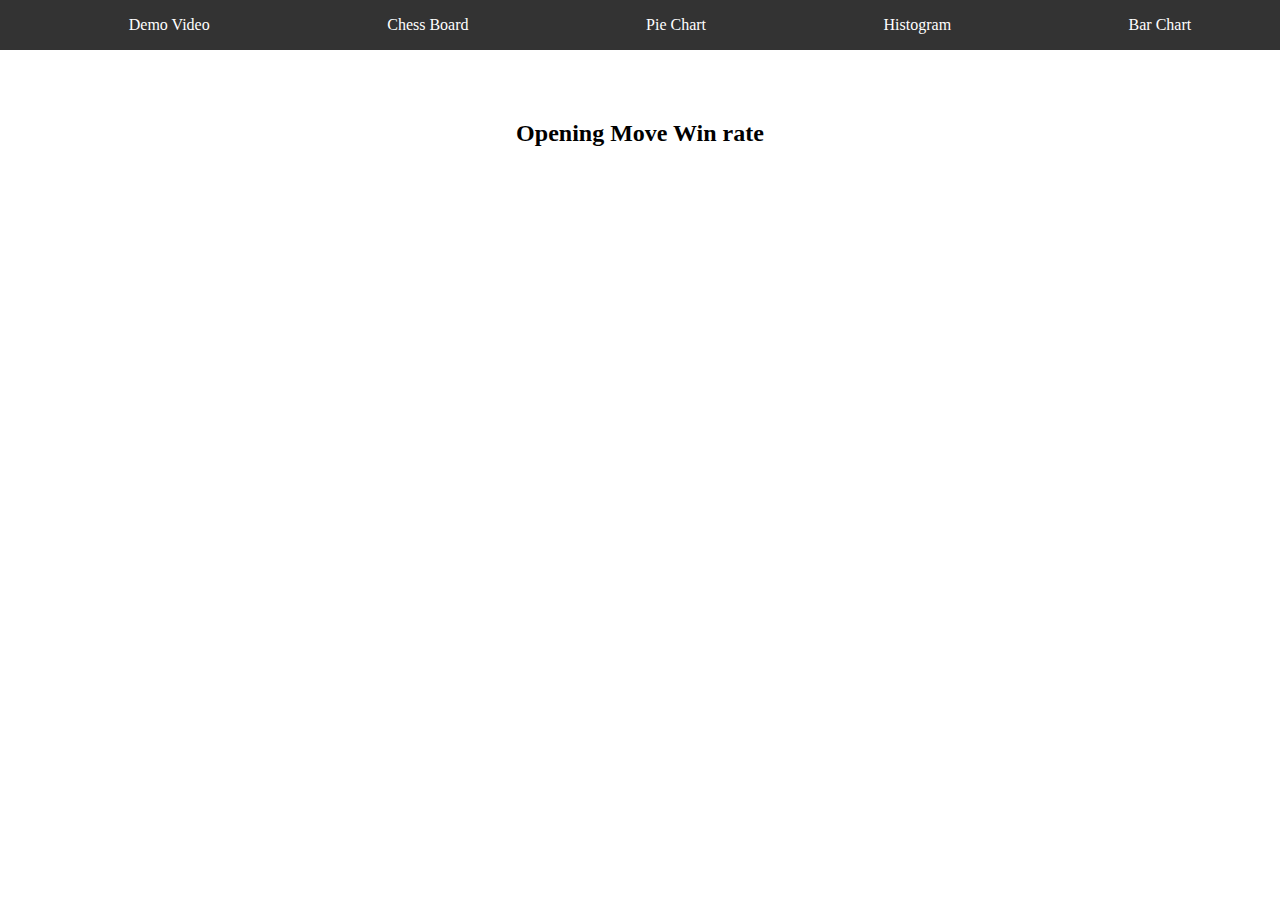
<file: categorical-bar-chart.html>
<html lang="en">
    <head>
        <meta charset="utf-8">
        <meta name="viewport" content="width=device-width, initial-scale=1, shrink-to-fit=no">
        <meta name="description" content="">
        <meta name="author" content="">
        <title>Chess Statistics</title>
        <link rel="icon" href="favicon.ico">

        <link href="charts.css" rel="stylesheet">
        
        <script src="components/header.js" type="text/javascript" defer></script>
        <script src="https://d3js.org/d3.v7.min.js"></script>
        <script src="js/CategoricalBarChart.js"></script>
        <script src="js/script.js"></script>
        
        
    </head>
    <body>
        <our-header></our-header>
        <div class="row">
        <!-- list dropdown -->
            <div class="chart column">
                <h2>Opening Move Win rate</h2>
                <div id="CategoricalBarChart-div"></div>
            </div>
        </div>
    </body>
</html>
</file>
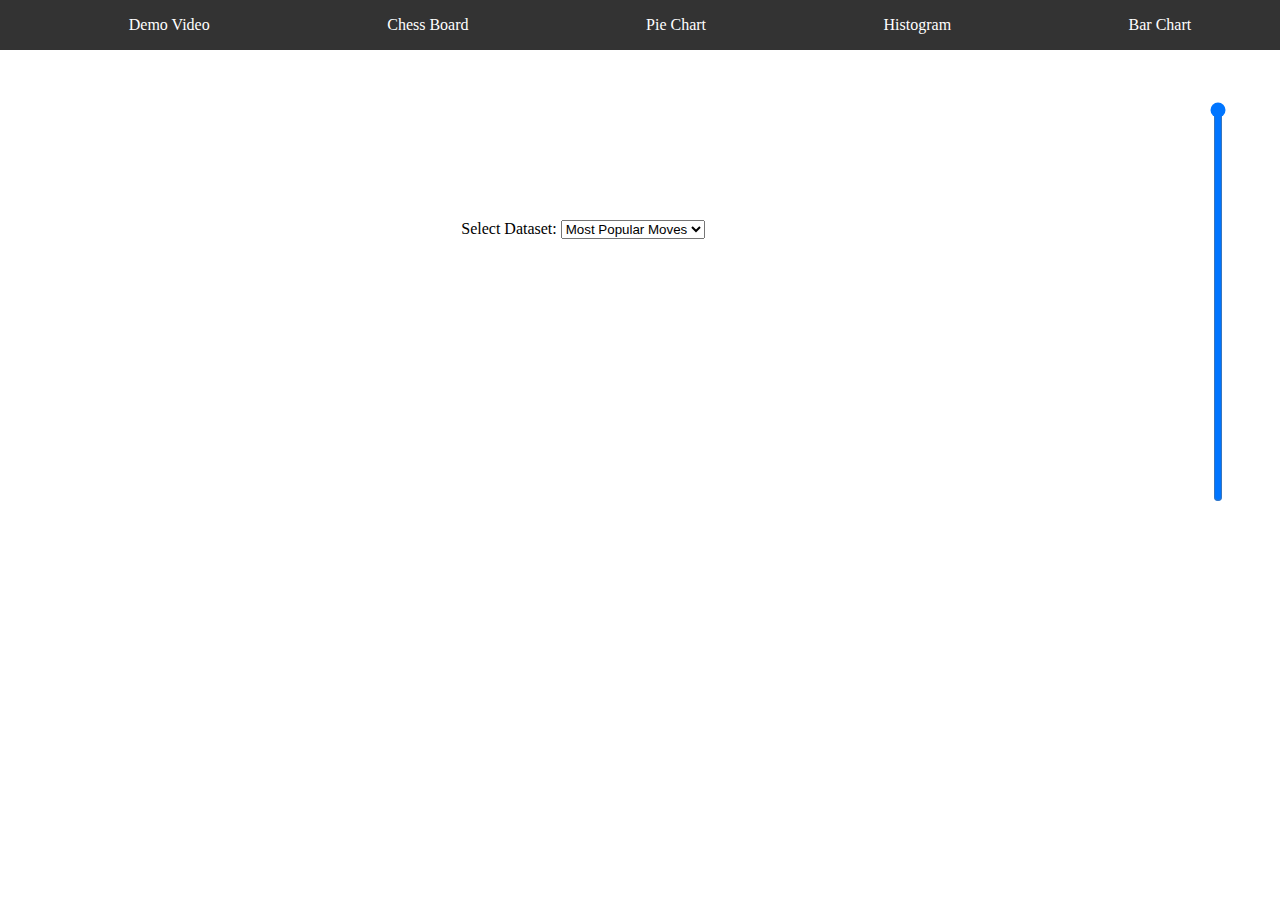
<file: chess-board.html>
<html lang="en">
    <head>
        <meta charset="utf-8">
        <meta name="viewport" content="width=device-width, initial-scale=1, shrink-to-fit=no">
        <meta name="description" content="">
        <meta name="author" content="">
        <title>Chess Statistics</title>
        <link rel="icon" href="favicon.ico">

        <link href="charts.css" rel="stylesheet">
        
        <script src="components/header.js" type="text/javascript" defer></script>
        <script src="https://d3js.org/d3.v7.min.js"></script>
        <script src="js/ChessBoard.js"></script>
        <script src="js/script.js"></script>
        
        
    </head>
    <body>
        <our-header></our-header>
        <div class="row">
        <!-- list dropdown -->
            <div class="row" style="justify-content: center;">
                <div class="boardDataSelection">
                <label for="dataSelection">Select Dataset:</label>
                <select name="dataSelection" id="dataSelection">
                    <option value="mostPopularMoves" selected="selected">Most Popular Moves</option>
                    <option value="bestMoves">Best Moves</option>
                </select>
                </div>
            </div>

            <!-- slider -->
            <div class="range"><input type="range" orient="vertical" value="5" min="-5" max="5"></div> 
            <!-- actual chessboard -->
            <div id="chess-board"></div>
            <!-- move info -->
            <pre id="moveInfo"></pre>
        </div>
    </body>
</html>
</file>
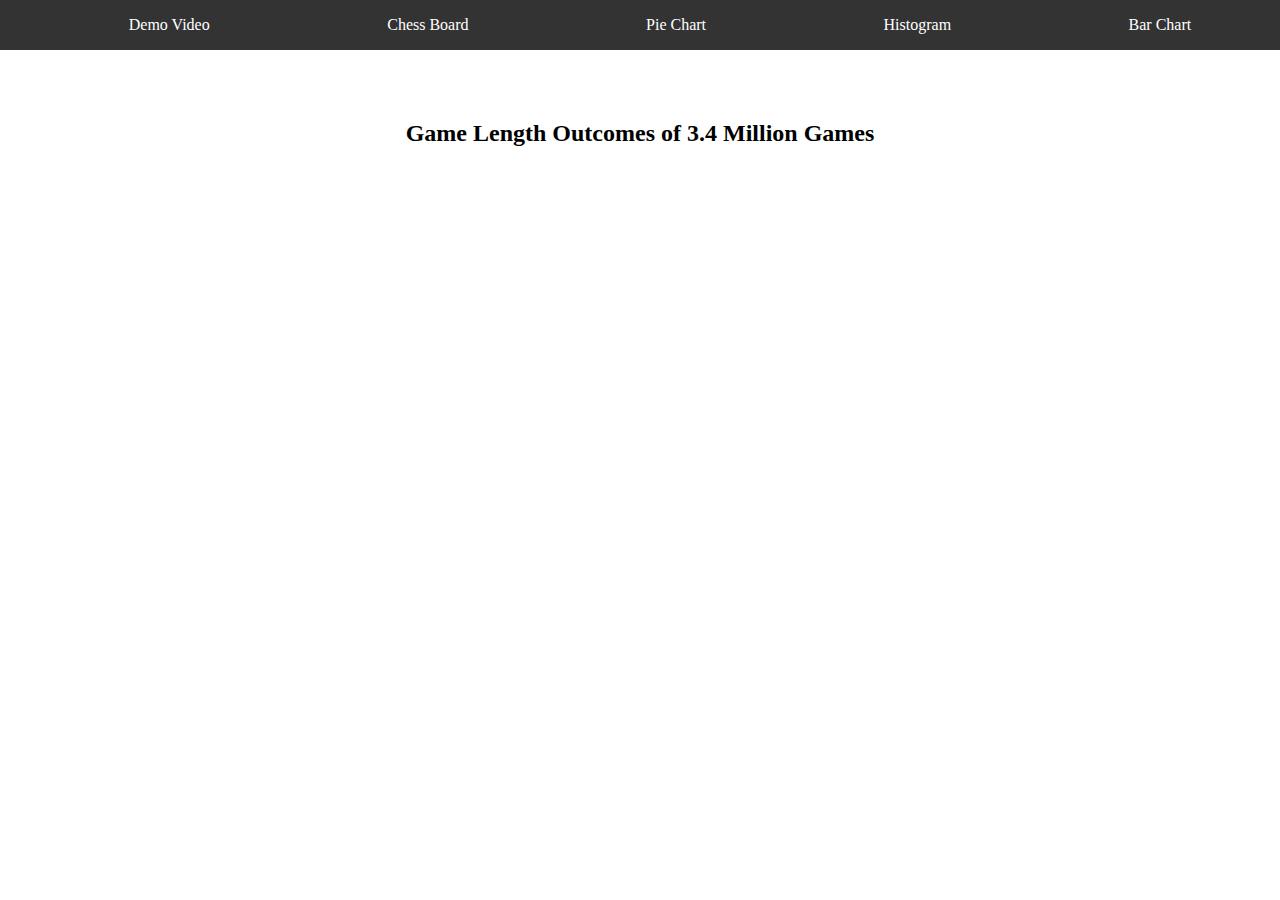
<file: histogram-chart.html>
<html lang="en">
    <head>
        <meta charset="utf-8">
        <meta name="viewport" content="width=device-width, initial-scale=1, shrink-to-fit=no">
        <meta name="description" content="">
        <meta name="author" content="">
        <title>Chess Statistics</title>
        <link rel="icon" href="favicon.ico">

        <link href="charts.css" rel="stylesheet">
        
        <script src="components/header.js" type="text/javascript" defer></script>
        <script src="https://d3js.org/d3.v7.min.js"></script>
        <script src="js/HistogramChart.js"></script>
        <script src="js/script.js"></script>
        
        
    </head>
    <body>
        <our-header></our-header>
        <div class="row">
            <div class="chart column">
                <h2>Game Length Outcomes of 3.4 Million Games</h2>
                <div id="HistogramChart-div"></div>
            </div>
        </div>
    </body>
</html>
</file>
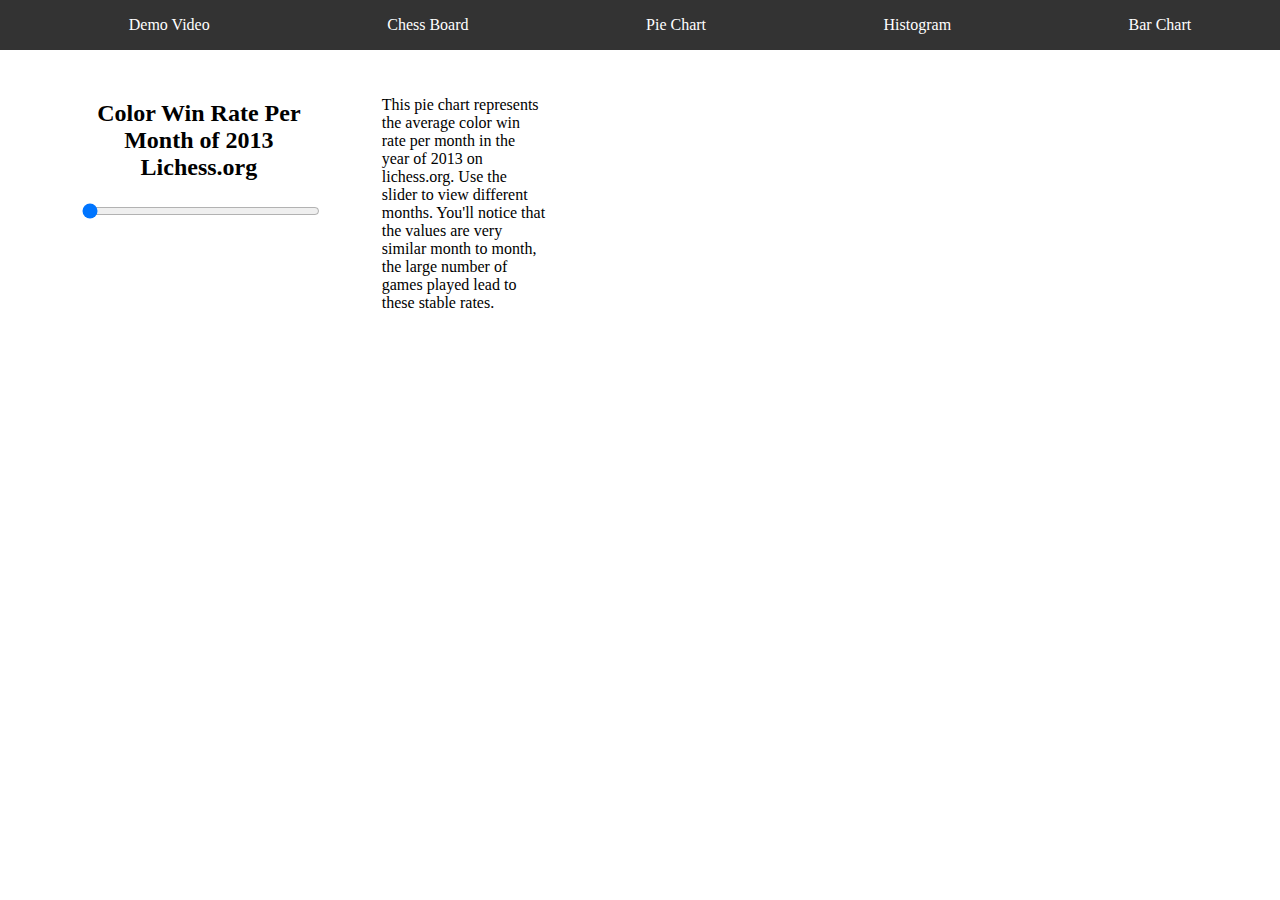
<file: pie-chart.html>
<html lang="en">
    <head>
        <meta charset="utf-8">
        <meta name="viewport" content="width=device-width, initial-scale=1, shrink-to-fit=no">
        <meta name="description" content="">
        <meta name="author" content="">
        <title>Chess Statistics</title>
        <link rel="icon" href="favicon.ico">

        <link href="charts.css" rel="stylesheet">
        
        <script src="components/header.js" type="text/javascript" defer></script>
        <script src="https://d3js.org/d3.v7.min.js"></script>
        <script src="js/PieChart.js"></script>
        <script src="js/script.js"></script>
        
        
    </head>
    <body>
        <our-header></our-header>
        <div style="display: flex; flex-direction: row; justify-content: center; margin: 3em">
            <div style="display: flex; flex-direction: column; margin: 2em">
                <h2>Color Win Rate Per Month of 2013 Lichess.org</h2>
                    <div id="pie-chart"></div>
                    <!-- slider -->
                    <div class="range"><input id="monthSlider" type="range" style="width: 100%" orient="horizontal" value="0" min="0" max="11"></div> 
            </div>
            <div style="display: flex; flex-direction: column; margin: 2em">
                <p style="width: 20%">This pie chart represents the average color win rate per month in the year of 2013 on lichess.org. Use the slider to view different months. You'll notice that the values are very similar month to month, the large number of games played lead to these stable rates.</p>
                <p id="monthLabel"></p>
            </div>
        </div>
    </body>
</html>
</file>
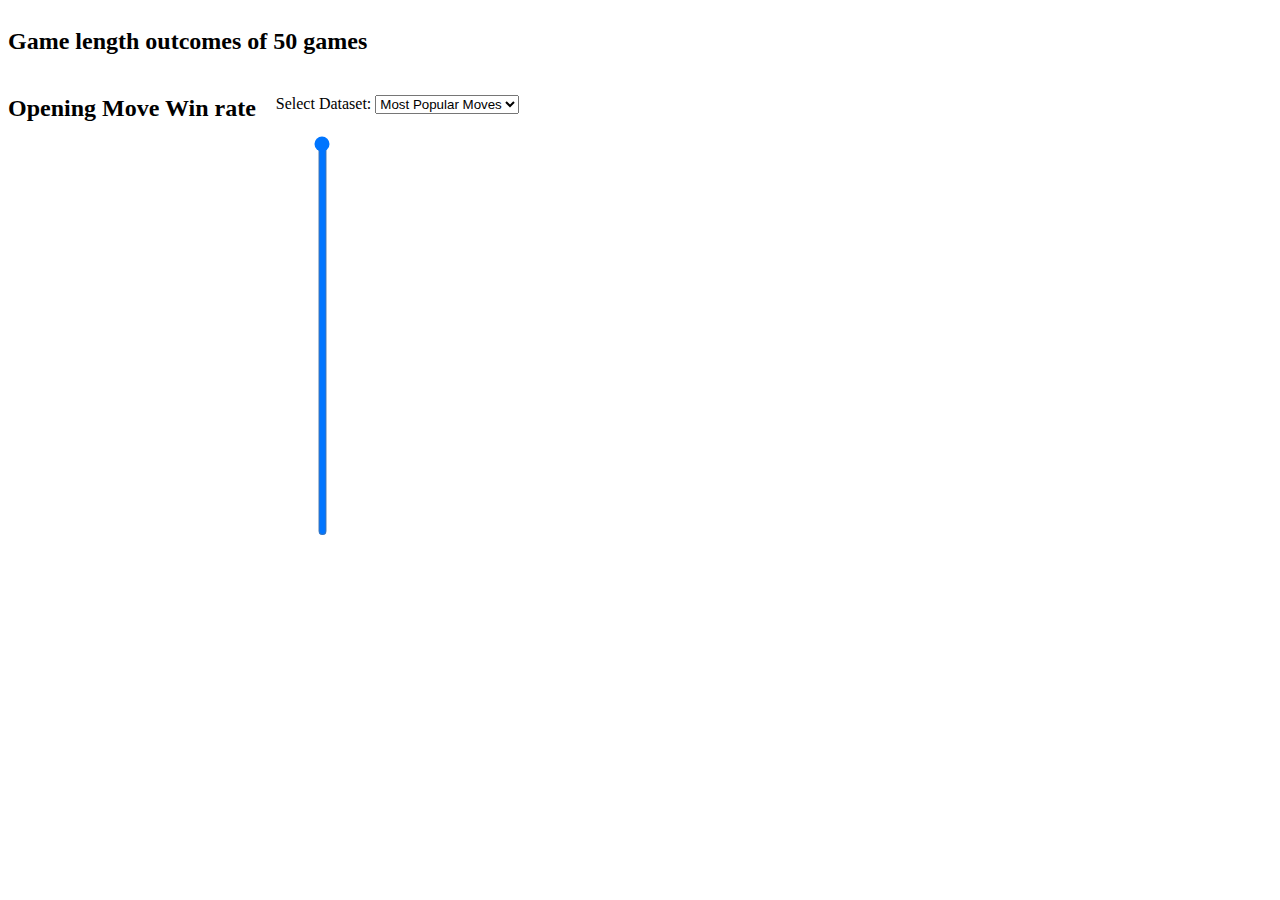
<file: Visualizations.html>
<!DOCTYPE html>
<html lang="en">

<head>
  <meta charset="utf-8">
  <title>Visualizations</title>
  <style>
    /* style div and headers */
    .chart,
    h2 {
      text-align: center;
    }

    .row {
      display: flex;
      flex-direction: row;
      flex-wrap: wrap;
    }

    .column {
      display: flex;
      flex-direction: column;
    }

    .square {
      width: 50px;
      height: 50px;
      float: left;
    }

    .white {
      background-color: #f0d9b5;
    }

    .black {
      background-color: #b58863;
    }

    .slider-container {
        width: 50px;
        height: 100%;
    }

    .slider {
        width: 20px;
        height: 300px;
        background: linear-gradient(to bottom, #00FF00, #808080, #FF0000);
    }
    .slider-label {
        width: 50px;
        text-align: right;
        color: white;
    }

    .toolbox span {
      padding: 5px;
    }

    /* style of histogram charts */
    .histogram rect {
      fill: rgb(79, 175, 211);
    }

    .histogram .bar:hover {
      fill: #979696;
    }

    /* style of bar charts */
    .bar-chart rect {
      fill: rgb(79, 175, 211);
    }

    .bar-chart .hovered {
      fill: #979696;
    }

    /* style of line charts */
    .line-chart {
      stroke: rgb(79, 175, 211);
      stroke-width: 2;
      fill: none;
    }

    text {
      fill: black;
    }

    /* style of area charts */
    .area-chart {
      fill: rgb(79, 175, 211);
    }

    /* style of scatter plot */
    .scatter-plot circle {
      fill: rgb(79, 175, 211);
    }

    .scatter-plot .hovered {
      fill: #979696;
    }

    input[type=range][orient=vertical] {
      appearance: slider-vertical;
      height: 400px;
    }

    .boardDataSelection {
      margin: 20px;
    }

    #moveInfo {
      margin-left: 10px;
    }

  </style>
  <script src="https://d3js.org/d3.v7.min.js"></script>
  <script src="js/PieChart.js"></script>
  <script src="js/HistogramChart.js"></script>
  <script src="js/CategoricalBarChart.js"></script>
  <script src="js/ChessBoard.js"></script>
  <script src="js/script.js"></script>
</head>


<div class="column">
  <div class="row">
    <div id="pie-chart" class="column"></div>

    <div class="chart column">
      <h2>Game length outcomes of 50 games</h2>
      <div id="HistogramChart-div"></div>
    </div>
  </div>
  
  <div class="row">
    <div class="chart column">
      <h2>Opening Move Win rate</h2>
      <div id="CategoricalBarChart-div"></div>
    </div>

    <!-- chessboard visualization -->
    <div class="column">
      <!-- list dropdown -->
      <div class="row" style="justify-content: center;">
        <div class="boardDataSelection">
          <label for="dataSelection">Select Dataset:</label>
          <select name="dataSelection" id="dataSelection">
            <option value="mostPopularMoves" selected="selected">Most Popular Moves</option>
            <option value="bestMoves">Best Moves</option>
          </select>
        </div>
      </div>

      <div class="row">
        <!-- slider -->
        <div class="range"><input type="range" orient="vertical" value="5" min="-5" max="5"></div> 
        <!-- actual chessboard -->
        <div id="chess-board"></div>
        <!-- move info -->
        <pre id="moveInfo"></pre>
      </div>
    </div>

  </div>
</div>





</html>
</file>
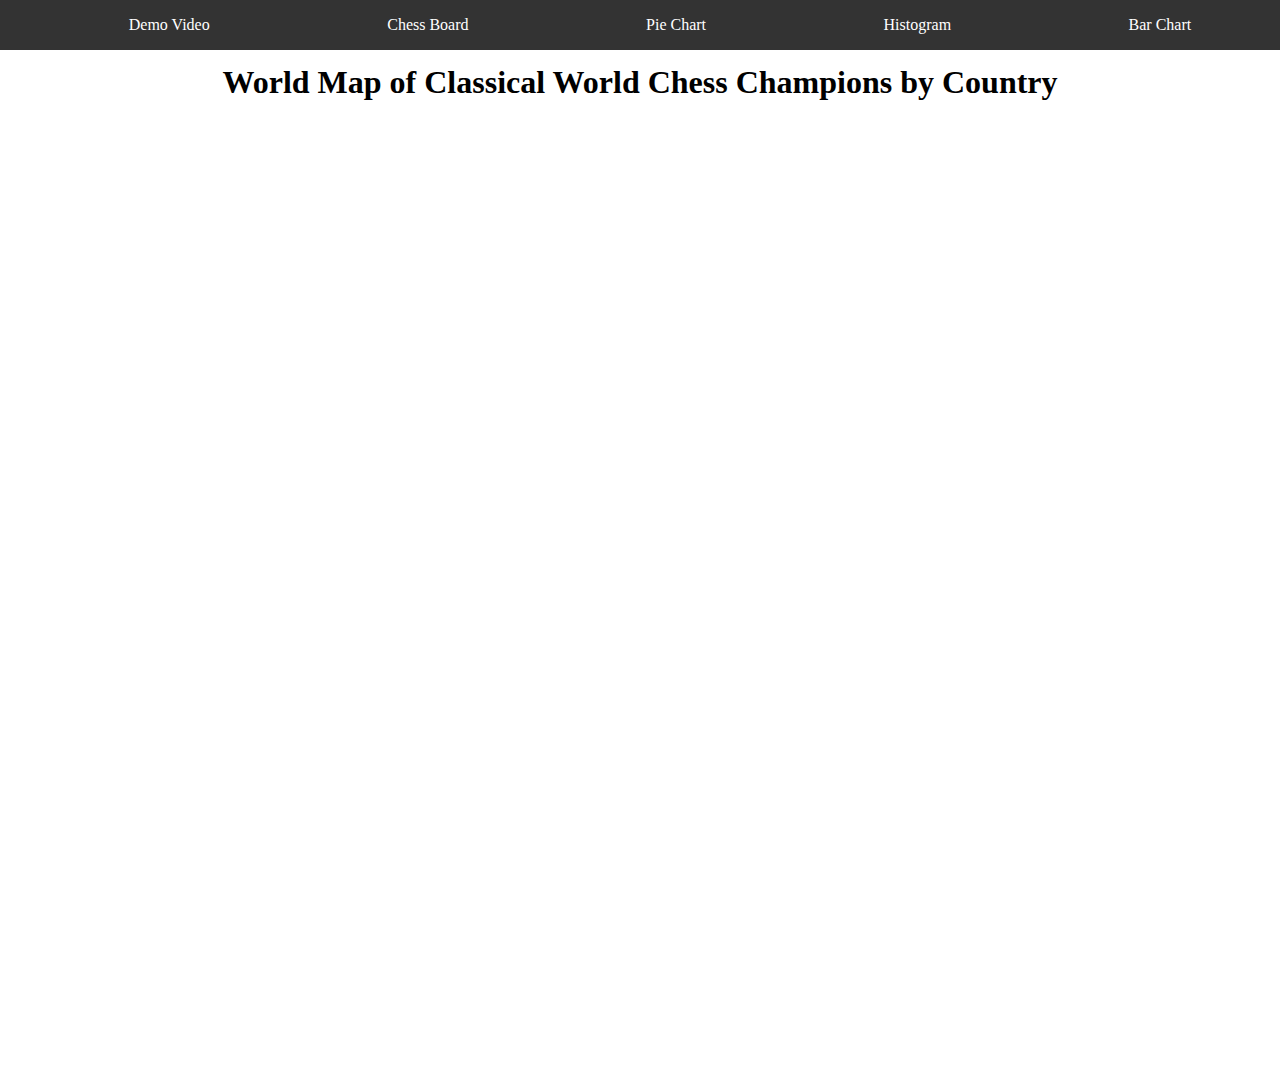
<file: world-champion-map.html>
<html lang="en">
    <head>
        <meta charset="utf-8">
        <meta name="viewport" content="width=device-width, initial-scale=1, shrink-to-fit=no">
        <meta name="description" content="">
        <meta name="author" content="">
        <title>Chess Statistics</title>
        <link rel="icon" href="favicon.ico">

        <link href="charts.css" rel="stylesheet">
        
        <script src="components/header.js" type="text/javascript" defer></script>
        <script src="https://d3js.org/d3.v7.min.js"></script>
        <script src="https://d3js.org/d3-geo-projection.v4.js"></script>
        <script src="https://d3js.org/topojson.v3.js"></script>
        <script src="js/WorldChampionMap.js"></script>
        <script src="js/script.js"></script>
        
        
    </head>
    <body>
        <our-header></our-header>
        <h1 style="margin-top:5%; text-align: center;">World Map of Classical World Chess Champions by Country</h1>
        <svg id="map" style="margin-top: 5%; width: 100%; height: 100%">
            <g id="graticules"></g>
            <g id="countries"></g>
        </svg>
    </body>
</html>
</file>
<file: charts.css>
/* style div and headers */
.chart,
h2 {
    text-align: center;
}

.row {
    display: flex;
    flex-direction: row;
    flex-wrap: wrap;
    margin: 100px auto;
}

.column {
    margin: 0 auto;
}

.square {
    width: 50px;
    height: 50px;
    float: left;
}

.white {
    background-color: #f0d9b5;
}

.black {
    background-color: #b58863;
}

.slider-container {
    width: 50px;
    height: 100%;
}

.slider {
    width: 20px;
    height: 300px;
    background: linear-gradient(to bottom, #00FF00, #808080, #FF0000);
    
}
.slider-label {
    width: 50px;
    text-align: right;
    color: white;
}

.toolbox span {
    padding: 5px;
}

/* style of histogram charts */
.histogram rect {
    fill: rgb(79, 175, 211);
}

.histogram .bar:hover {
    fill: #979696;
}

/* style of bar charts */
.bar-chart rect {
    fill: rgb(79, 175, 211);
}

.bar-chart .hovered {
    fill: #979696;
}

/* style of line charts */
.line-chart {
    stroke: rgb(79, 175, 211);
    stroke-width: 2;
    fill: none;
}

text {
    fill: black;
}

/* style of area charts */
.area-chart {
    fill: rgb(79, 175, 211);
}

/* style of scatter plot */
.scatter-plot circle {
    fill: rgb(79, 175, 211);
}

.scatter-plot .hovered {
    fill: #979696;
}

input[type=range][orient=vertical] {
    appearance: slider-vertical;
    height: 400px;
    width: 100px;
}


.boardDataSelection {
    margin: 20px;
}

#moveInfo {
    margin-left: 10px;
  }

/* Style for the navbar */
.navbar {
    position: fixed; /* Stick to the top of the screen */
    top: 0;
    width: 100%;
    background-color: #333; /* Background color */
    color: #fff; /* Text color */
    /* Add a shadow for depth */
}

    /* Style for the navbar links */
    .navbar ul {
        list-style: none; /* Remove default list styles */
        display: flex; /* Arrange links horizontally */
        justify-content: space-around; /* Distribute links evenly */
    }

    .navbar a {
        text-decoration: none; /* Remove underline from links */
        color: #fff; /* Text color for links */
    }

        /* Change link color on hover */
        .navbar a:hover {
            color: #00f;
        }

body {
    margin: 0;
    padding: 0;
}

.dash-text {
    margin: 100px auto;
    text-align: center;
    align-items: center;
    justify-content: center;
}
</file>
